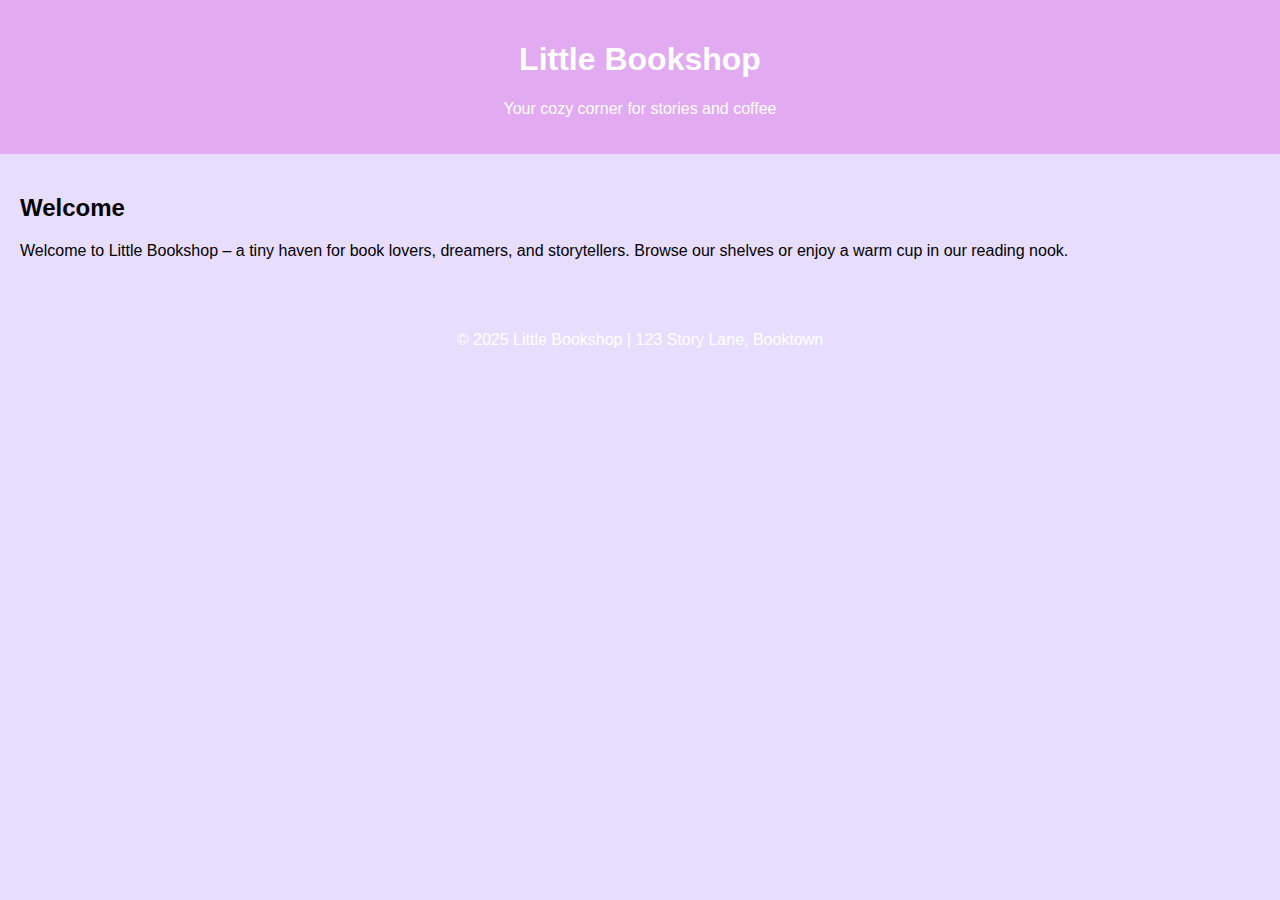
<file: index.html>
<!doctype html>
<html lang="en-US">
<head>
  <meta charset="UTF-8">
  <meta name="viewport" content="width=device-width, initial-scale=1">
  <title>Little Bookshop</title>
  <style>
    body {
      font-family: Arial, sans-serif;
      margin: 0;
      padding: 0;
      background: #E7DDFF;
      color: #010101;
    }
    header {
      background-color: #E2ABF1;
      color: white;
      padding: 20px;
      text-align: center;
    }
    main {
      padding: 20px;
    }
    .featured-books {
      display: flex;
      flex-wrap: wrap;
      gap: 20px;
    }
    .book {
      background: white;
      border: 1px solid #ddd;
      padding: 15px;
      width: calc(33% - 40px);
      box-sizing: border-box;
    }
    footer {
      background-color: #E7DDFF;
      color: white;
      text-align: center;
      padding: 15px;
      margin-top: 40px;
    }
    @media (max-width: 768px) {
      .book {
        width: 100%;
      }
    }
  </style>
</head>
<body>

  <header>
    <h1>Little Bookshop</h1>
    <p>Your cozy corner for stories and coffee</p>
  </header>

  <main>
    <section>
      <h2>Welcome</h2>
      <p>Welcome to Little Bookshop – a tiny haven for book lovers, dreamers, and storytellers. Browse our shelves or enjoy a warm cup in our reading nook.</p>
    </section>


  <footer>
    <p>&copy; 2025 Little Bookshop | 123 Story Lane, Booktown</p>
  </footer>

</body>
</html>
</file>
